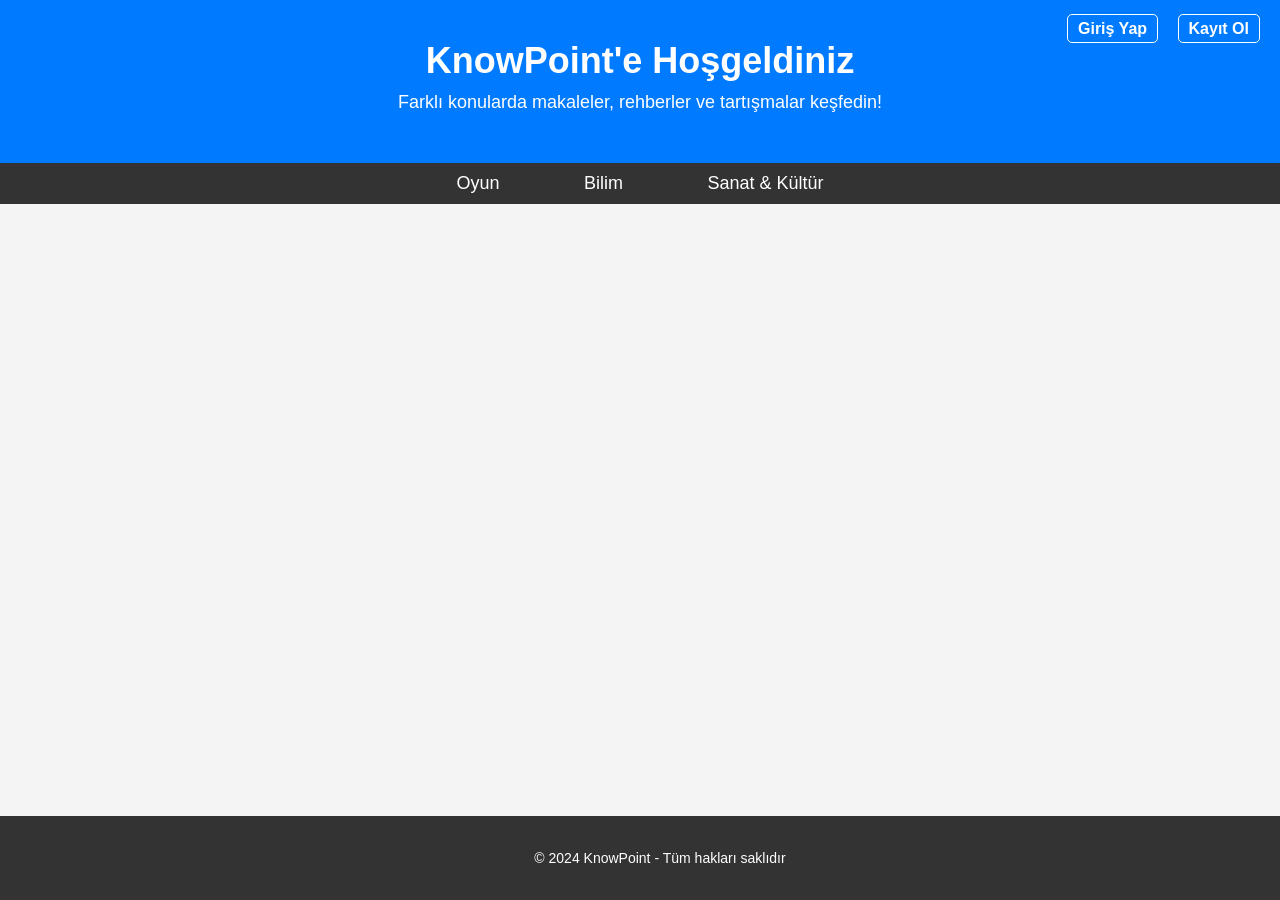
<file: index.html>
<!DOCTYPE html>
<html lang="tr">
    <head>
        <meta charset="UTF-8">
        <meta name="viewport" content="width=device-width, initial-scale=1.0, user-scalable=no">
        <meta name="description" content="KnowPoint - Farklı konularda yenı makaleler, rehberler ve tartışmalar keşfedın.">
        <meta name="keywords" content="Bilgi Paylaşımı, Konu Tartışmaları, Rehbeler ve Kaynaklar, Bilim, Oyun, Kültür">
        <meta name="author" content="Muhammed Raif Barut">
        <title>KnowPoint</title>
        <link rel="stylesheet" href="style.css">
    </head>
<body>
    <header>
        <h1>KnowPoint'e Hoşgeldiniz</h1>
        <p>Farklı konularda makaleler, rehberler ve tartışmalar keşfedin!</p>
        <div class="auth-links">
            <a href="login.html">Giriş Yap</a>
            <a href="register.html">Kayıt Ol</a>
        </div>
    </header>
    <nav>
        <ul>
            <li><a href="category1.html">Oyun</a></li>
            <li><a href="category2.html">Bilim</a></li>
            <li><a href="category3.html">Sanat & Kültür</a></li>
        </ul>
    </nav>
    <footer>
        <p>&copy; 2024 KnowPoint - Tüm hakları saklıdır</p>
    </footer>
</body>
</html>
</file>
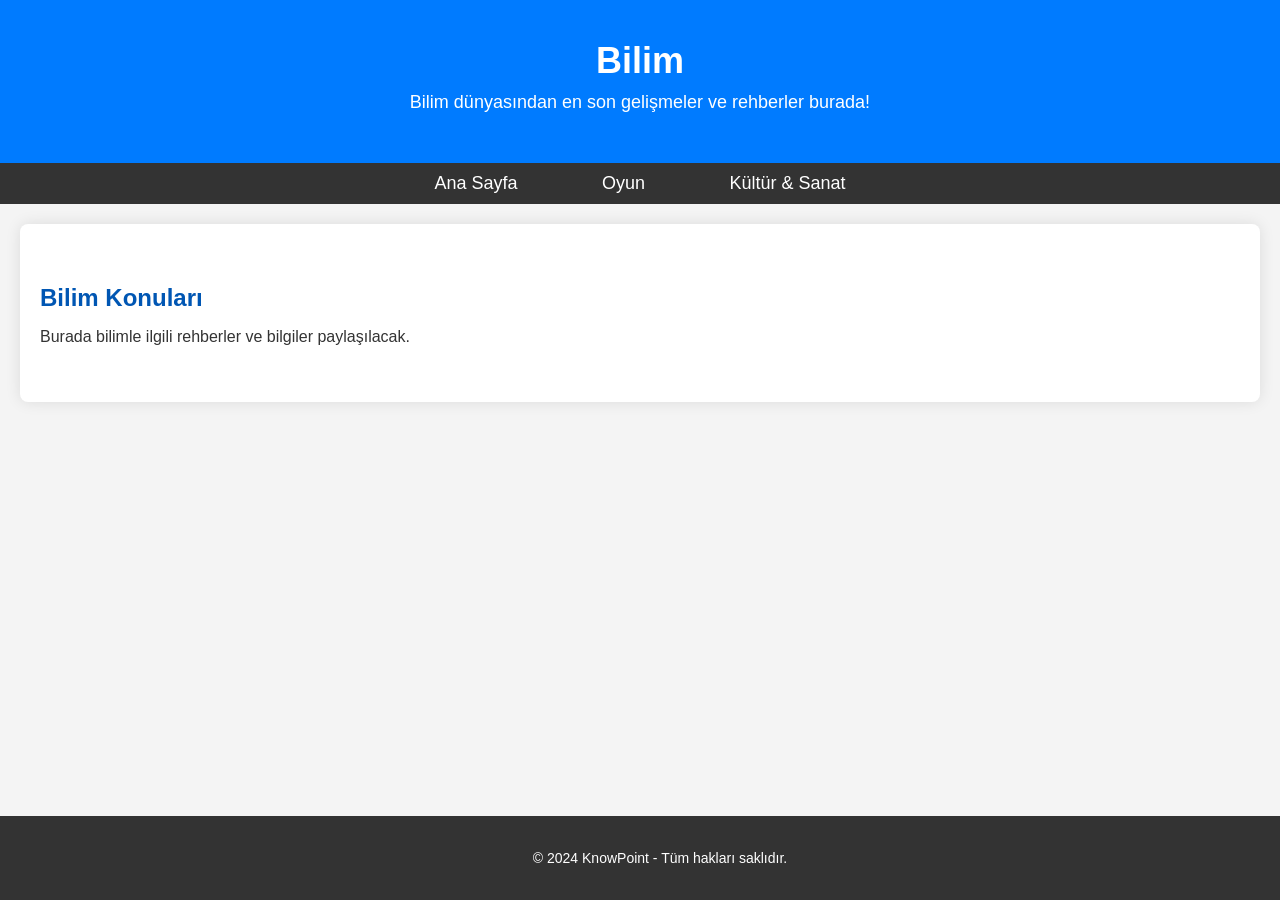
<file: category2.html>
<!DOCTYPE html>
<html lang="tr">
<head>
    <meta charset="UTF-8">
    <meta name="viewport" content="width=device-width, initial-scale=1.0">
    <title>Bilim - KnowPoint</title>
    <link rel="stylesheet" href="style.css">
</head>
<body>
    <header>
        <h1>Bilim</h1>
        <p>Bilim dünyasından en son gelişmeler ve rehberler burada!</p>
    </header>

    <nav>
        <ul>
            <li><a href="index.html">Ana Sayfa</a></li>
            <li><a href="category1.html">Oyun</a></li>
            <li><a href="category3.html">Kültür & Sanat</a></li>
        </ul>
    </nav>

    <main>
        <h2>Bilim Konuları</h2>
        <p>Burada bilimle ilgili rehberler ve bilgiler paylaşılacak.</p>
    </main>

    <footer>
        <p>© 2024 KnowPoint - Tüm hakları saklıdır.</p>
    </footer>
</body>
</html>
</file>
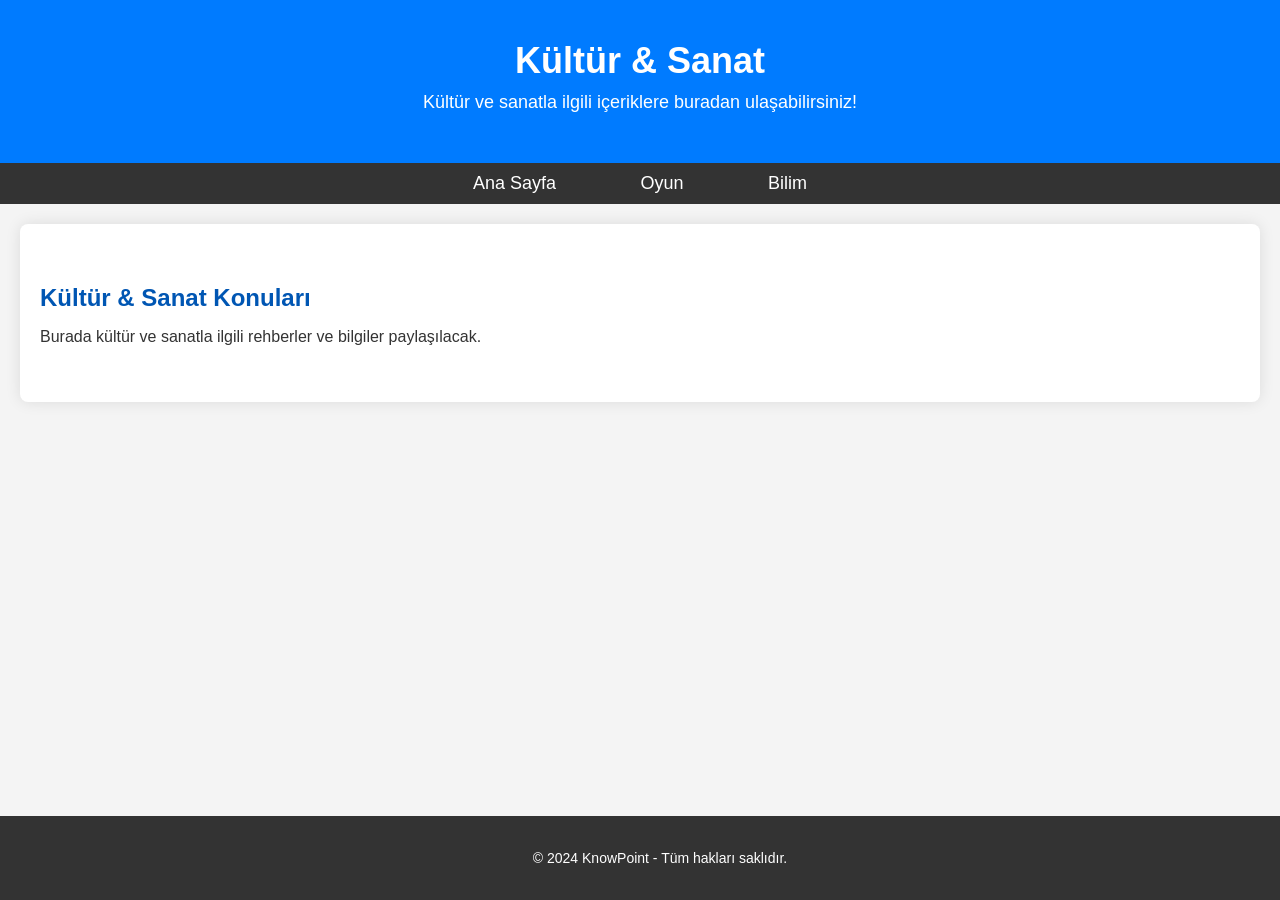
<file: category3.html>
<!DOCTYPE html>
<html lang="tr">
<head>
    <meta charset="UTF-8">
    <meta name="viewport" content="width=device-width, initial-scale=1.0">
    <title>Kültür & Sanat - KnowPoint</title>
    <link rel="stylesheet" href="style.css">
</head>
<body>
    <header>
        <h1>Kültür & Sanat</h1>
        <p>Kültür ve sanatla ilgili içeriklere buradan ulaşabilirsiniz!</p>
    </header>

    <nav>
        <ul>
            <li><a href="index.html">Ana Sayfa</a></li>
            <li><a href="category1.html">Oyun</a></li>
            <li><a href="category2.html">Bilim</a></li>
        </ul>
    </nav>

    <main>
        <h2>Kültür & Sanat Konuları</h2>
        <p>Burada kültür ve sanatla ilgili rehberler ve bilgiler paylaşılacak.</p>
    </main>

    <footer>
        <p>© 2024 KnowPoint - Tüm hakları saklıdır.</p>
    </footer>
</body>
</html>
</file>
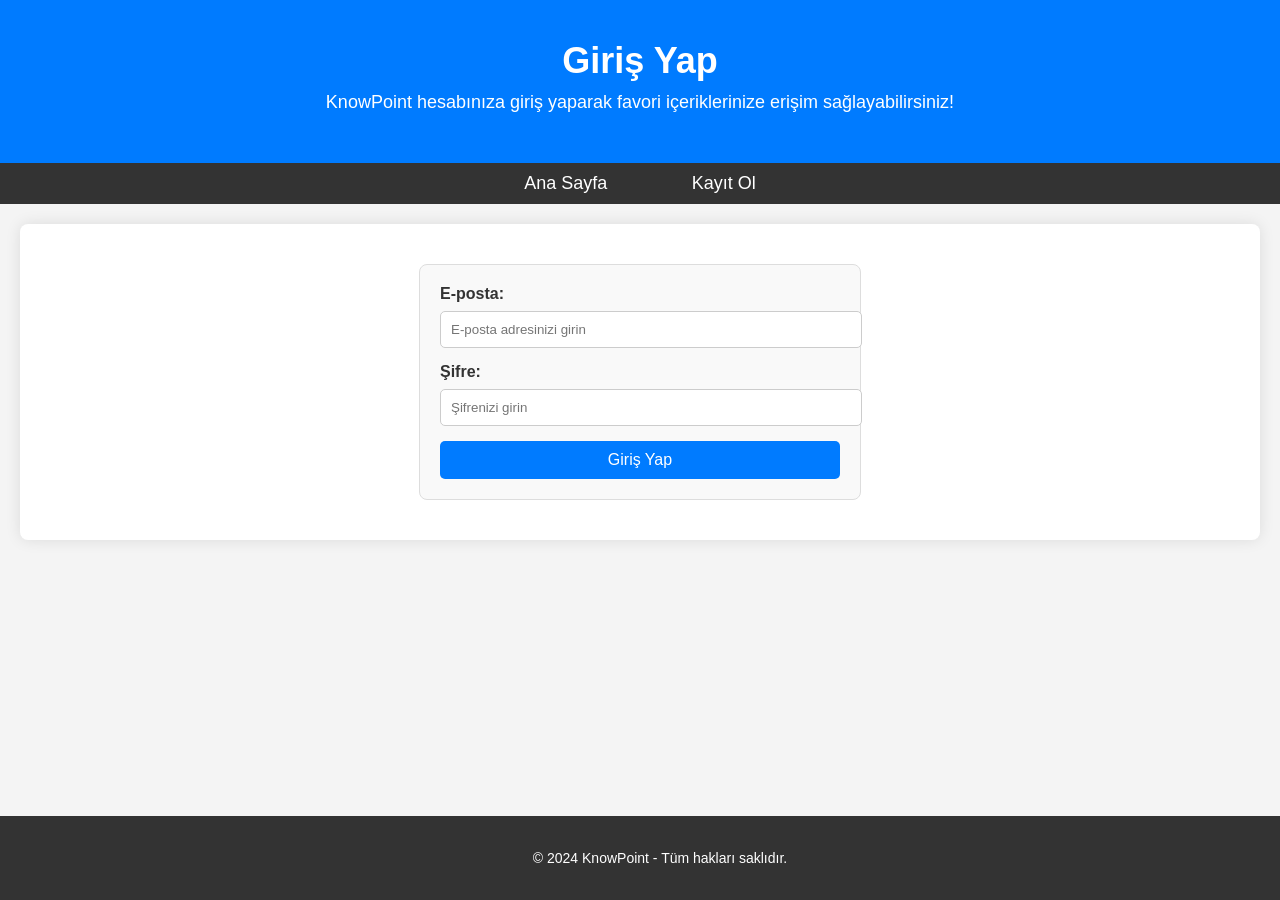
<file: login.html>
<!DOCTYPE html>
<html lang="tr">
<head>
    <meta charset="UTF-8">
    <meta name="viewport" content="width=device-width, initial-scale=1.0">
    <title>Giriş Yap - KnowPoint</title>
    <link rel="stylesheet" href="style.css">
</head>
<body>
    <header>
        <h1>Giriş Yap</h1>
        <p>KnowPoint hesabınıza giriş yaparak favori içeriklerinize erişim sağlayabilirsiniz!</p>
    </header>

    <nav>
        <ul>
            <li><a href="index.html">Ana Sayfa</a></li>
            <li><a href="register.html">Kayıt Ol</a></li>
        </ul>
    </nav>

    <main>
        <form action="#" method="post">
            <label for="email">E-posta:</label>
            <input type="email" id="email" name="email" placeholder="E-posta adresinizi girin" required>

            <label for="password">Şifre:</label>
            <input type="password" id="password" name="password" placeholder="Şifrenizi girin" required>

            <button type="submit">Giriş Yap</button>
        </form>
    </main>

    <footer>
        <p>© 2024 KnowPoint - Tüm hakları saklıdır.</p>
    </footer>
</body>
</html>
</file>
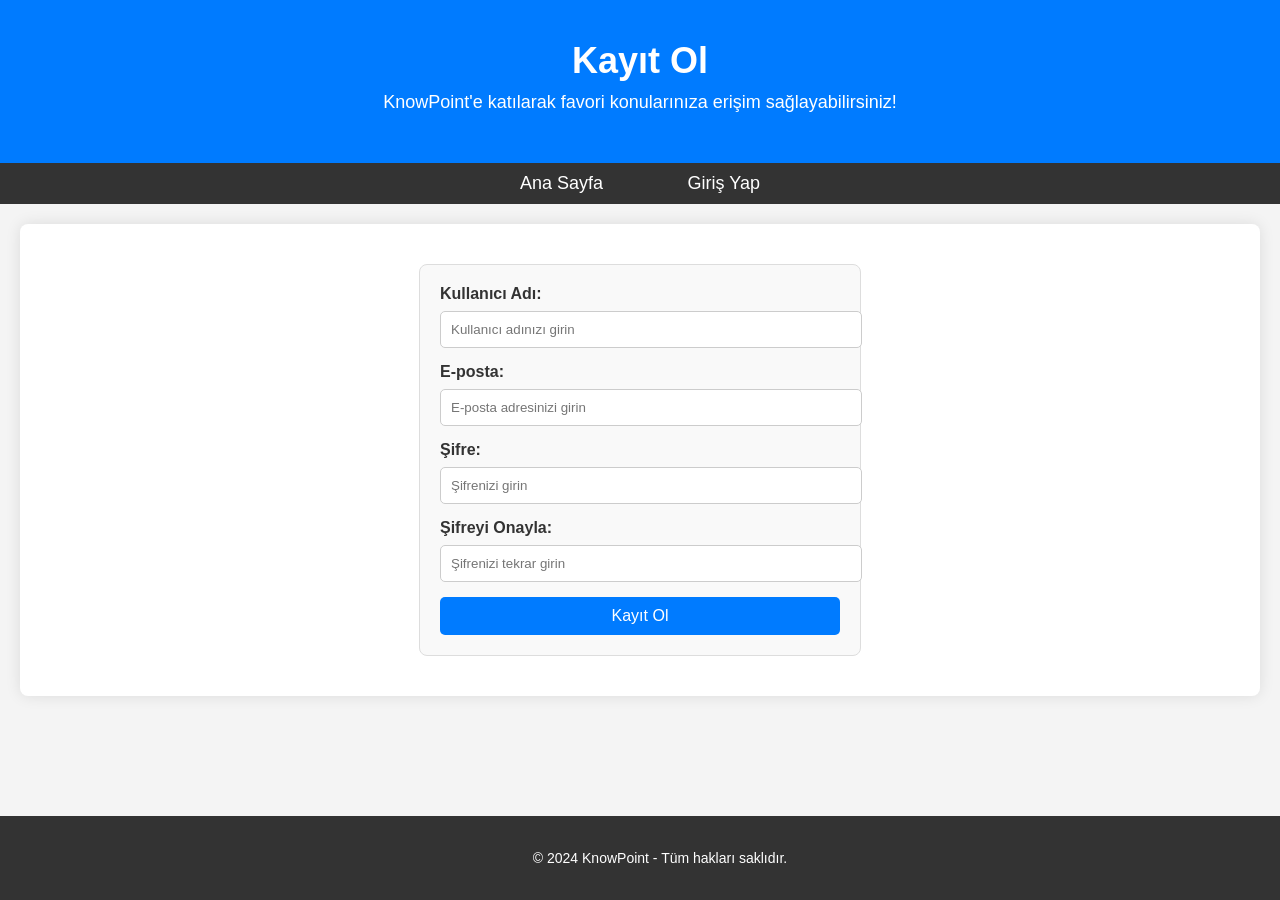
<file: register.html>
<!DOCTYPE html>
<html lang="tr">
<head>
    <meta charset="UTF-8">
    <meta name="viewport" content="width=device-width, initial-scale=1.0">
    <title>Kayıt Ol - KnowPoint</title>
    <link rel="stylesheet" href="style.css">
</head>
<body>
    <header>
        <h1>Kayıt Ol</h1>
        <p>KnowPoint'e katılarak favori konularınıza erişim sağlayabilirsiniz!</p>
    </header>

    <nav>
        <ul>
            <li><a href="index.html">Ana Sayfa</a></li>
            <li><a href="login.html">Giriş Yap</a></li>
        </ul>
    </nav>

    <main>
        <form action="#" method="post">
            <label for="username">Kullanıcı Adı:</label>
            <input type="text" id="username" name="username" placeholder="Kullanıcı adınızı girin" required>

            <label for="email">E-posta:</label>
            <input type="email" id="email" name="email" placeholder="E-posta adresinizi girin" required>

            <label for="password">Şifre:</label>
            <input type="password" id="password" name="password" placeholder="Şifrenizi girin" required>

            <label for="confirm-password">Şifreyi Onayla:</label>
            <input type="password" id="confirm-password" name="confirm-password" placeholder="Şifrenizi tekrar girin" required>

            <button type="submit">Kayıt Ol</button>
        </form>
    </main>

    <footer>
        <p>© 2024 KnowPoint - Tüm hakları saklıdır.</p>
    </footer>
</body>
</html>
</file>
<file: style.css>
body{
    background-color: #f4f4f4;
    font-family:Arial, Helvetica, sans-serif;
    margin: 0;
    padding: 0;
    color:#333;
}
header{
    background-color:#007BFF;
    color:white;
    padding: 40px 20px;
    text-align:center;
}
header h1 {
    margin: 0;
    font-size: 36px;
}
header p {
    font-size: 18px;
    margin: 10px 0;
}
nav{
    background-color:#333;
    overflow:hidden;
}
nav ul{
    list-style-type: none;
    padding: 0;
    margin: 0;
    text-align:center;
}
nav ul li{
    display:inline-block;
    padding: 10px 20px;
}
nav ul li a{
    text-decoration:none;
    color:white;
    font-size: 18px;
    padding:10px 20px;
    border-radius:5px;

}
nav ul li a:hover{
    background-color:#0056b3
}
footer{
    background-color:#333;
    color:white;
    text-align:center;
    padding: 20px;
    position:fixed;
    width: 100%;
    bottom:0;
    font-size:14px;
}
form {
    max-width: 400px;
    margin: 0 auto;
    padding: 20px;
    border: 1px solid #ddd;
    border-radius: 8px;
    background-color: #f9f9f9;
}

form label {
    display: block;
    margin-bottom: 8px;
    font-weight: bold;
}

form input {
    width: 100%;
    padding: 10px;
    margin-bottom: 15px;
    border: 1px solid #ccc;
    border-radius: 5px;
}

form button {
    width: 100%;
    padding: 10px;
    background-color: #007BFF;
    color: white;
    border: none;
    border-radius: 5px;
    font-size: 16px;
    cursor: pointer;
}

form button:hover {
    background-color: #0056b3;
}
.auth-links {
    position: absolute;
    top: 20px;
    right: 20px;
}

.auth-links a {
    margin-left: 15px;
    text-decoration: none;
    font-weight: bold;
    color: white;
    padding: 5px 10px;
    border: 1px solid white;
    border-radius: 5px;
    transition: background-color 0.3s, color 0.3s;
}

.auth-links a:hover {
    background-color: white;
    color: #007BFF;
}
a:hover {
    box-shadow: 0 2px 5px rgba(0, 0, 0, 0.2);
}
main {
    padding: 40px 20px;  /* İç boşluk */
    background-color: white;  /* Arka plan rengi beyaz */
    max-width: 1200px;  /* Maksimum genişlik */
    margin: 20px auto;  /* Sayfa ortalanmış şekilde */
    border-radius: 8px;  /* Yuvarlatılmış köşeler */
    box-shadow: 0 0 15px rgba(0, 0, 0, 0.1);  /* Hafif gölge efekti */
}

/* Başlıklar için stil */
main h2 {
    font-size: 24px;
    color:#0056b3;  /* Mor renk */
    margin-bottom: 15px;
}

main ul {
    list-style-type: none;  /* Liste işaretlerini kaldırır */
    padding: 0;
}

main ul li {
    font-size: 18px;
    margin: 10px 0;
}

main ul li strong {
    color: #4CAF50;  /* Oyun isimlerini yeşil yapar */
    font-weight: bold;
}

/* Bağlantılar için stil */
main p a {
    color: #6a5acd;  /* Bağlantılar mor renk olacak */
    text-decoration: none;  /* Alt çizgi yok */
    font-weight: bold;
    transition: color 0.3s ease;  /* Renk değişim geçişi */
}

main p a:hover {
    color: #333;  /* Bağlantılara hover efekti */
}
.guides {
    display: flex;
    flex-wrap: wrap;
    gap: 20px;
    justify-content: space-between;
}

.guide-box {
    background-color: #fff;
    width: 32%;  /* Kutuların genişliği */
    border-radius: 8px;
    box-shadow: 0 4px 8px rgba(0, 0, 0, 0.1);
    overflow: hidden;  /* Resim dışındaki alanı gizler */
}

.guide-box img {
    width: 100%;  /* Resim genişliği kutunun tamamını kapsar */
    height: auto;
}

.guide-content {
    padding: 20px;
}

.guide-content h3 {
    font-size: 20px;
    color: #6a5acd;
    margin-bottom: 10px;
}

.guide-content p {
    font-size: 16px;
    color: #555;
    margin-bottom: 15px;
}

.guide-content a {
    color: #6a5acd;
    text-decoration: none;
    font-weight: bold;
}

.guide-content a:hover {
    color: #333;
}
</file>
